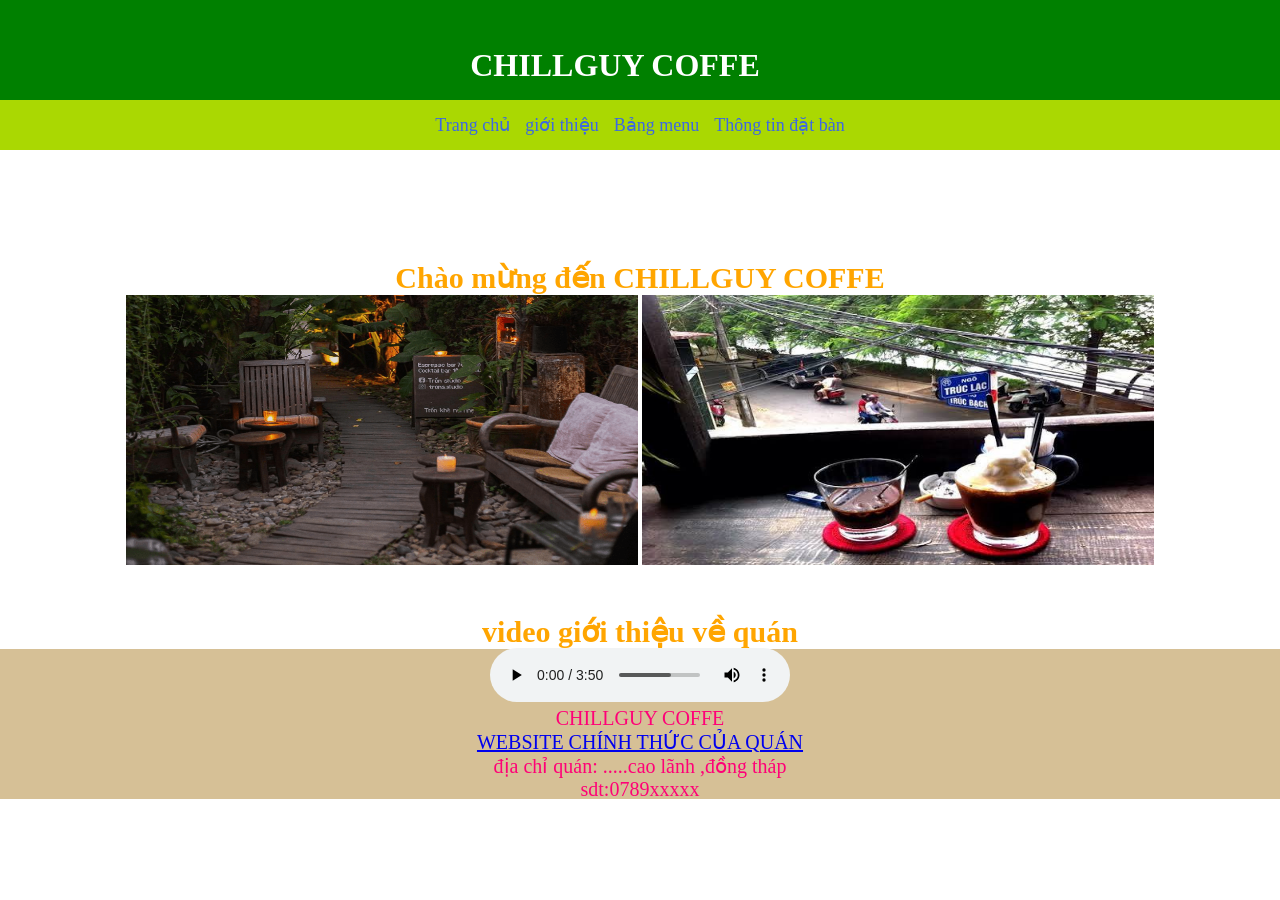
<file: index.html>
<!DOCTYPE html>
<html lang="en">
<head>
    <meta charset="UTF-8">
    <meta name="viewport" content="width=device-width, initial-scale=1.0">
    <title>bàiKTRA#</title>
    <link rel="stylesheet" href="./baiktra.css">
    
</head>
<body>
    <header> 
        <h1>
             CHILLGUY COFFE
        
        </h1>
        <H3>       </H3>
        </header>
   
    <nav>
        <a href="index.html">Trang chủ</a>
        <a href="gioithieu.html">giới thiệu</a>
        <a href="menu.html">Bảng menu</a>
        <a href="thongtindatban.html">Thông tin đặt bàn</a>
       
    </nav>

    <main>
        <h1 > Chào mừng đến CHILLGUY COFFE</h1>
       
        
        <img src="./img/anhquan.png"  >

        <img src="./img/nuoc2.jfif" >

        




              <h1> video giới thiệu về quán </h1>

<a  src="https://youtu.be/rr9Kj2tZanQ "> </a>
       

   
<footer>

        <p> <audio  controls> <source src="./audio/nhac.mp3"></audio>
             <br>CHILLGUY COFFE
            <br><A href="https://trungnguyenlegend.com/"arget="_blank">WEBSITE CHÍNH THỨC CỦA QUÁN</A>
            <br>địa chỉ quán: .....cao lãnh ,đồng tháp
            <br> sdt:0789xxxxx
        </p>
    </footer>
</body>
</html>
</body>
</html>
</file>
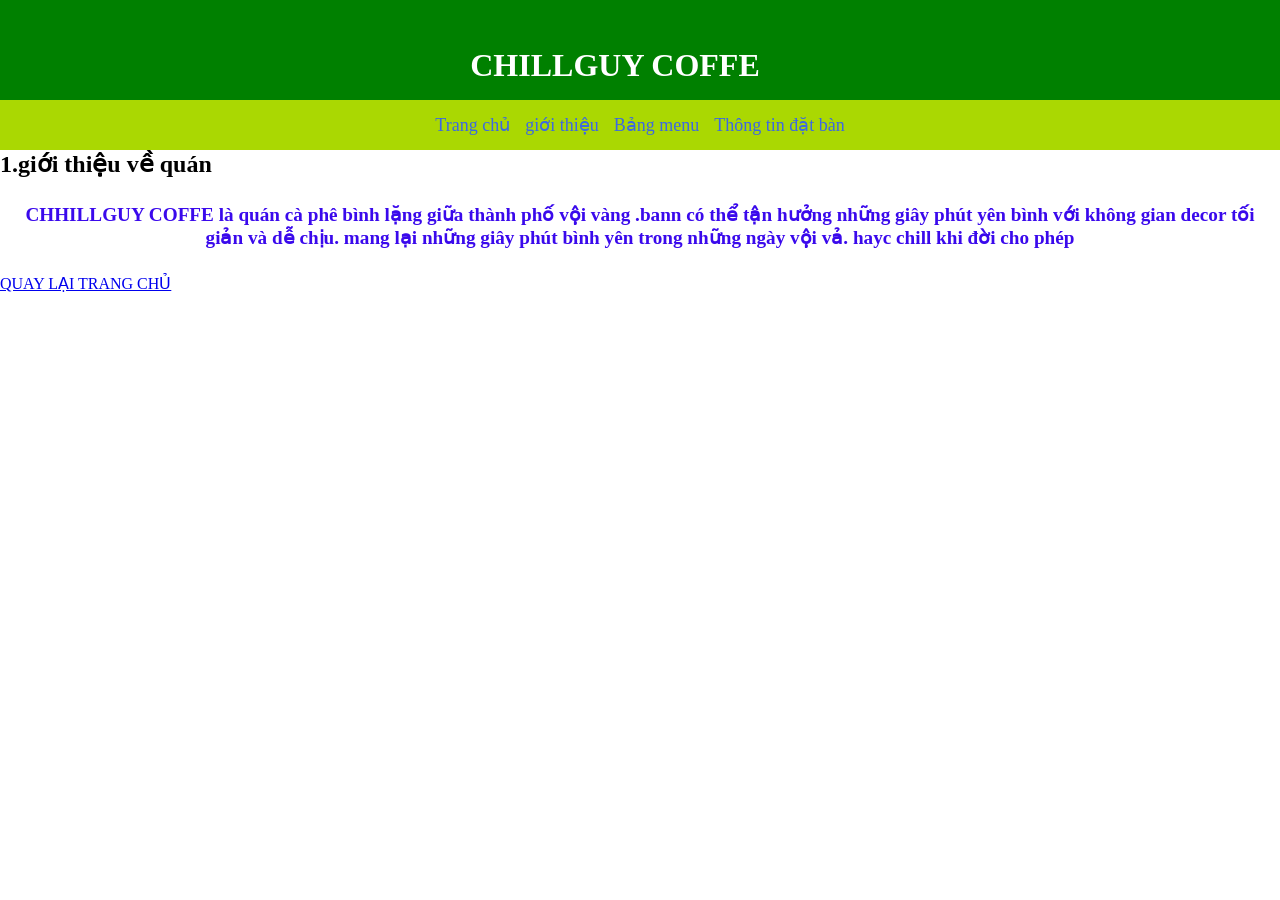
<file: gioithieu.html>
<!DOCTYPE html>
<html lang="en">
<head>
    <meta charset="UTF-8">
    <meta name="viewport" content="width=device-width, initial-scale=1.0">
        <link rel="stylesheet" href="./baiktra.css">
    <title>gioithieu</title>
</head>
<body>
      <header> 
        <h1>
             CHILLGUY COFFE
        
        </h1>
        <H3>       </H3>
        </header>
   
    <nav>
        <a href="index.html">Trang chủ</a>
        <a href="gioithieu.html">giới thiệu</a>
        <a href="menu.html">Bảng menu</a>
        <a href="thongtindatban.html">Thông tin đặt bàn</a>
       
    </nav>

   
    <H2>1.giới thiệu về quán </H2>
        <h3> CHHILLGUY COFFE là quán cà phê bình lặng giữa thành phố vội vàng .bann có thể tận hưởng những giây
            phút yên bình với không gian decor tối giản và dễ chịu.
            mang lại những giây phút bình yên trong những ngày vội vả.
            hayc chill khi đời cho phép 
        </h3>
       
   <a href="baiktra2.html">QUAY LẠI TRANG CHỦ</a>
</body>
</body>
</html>
</file>
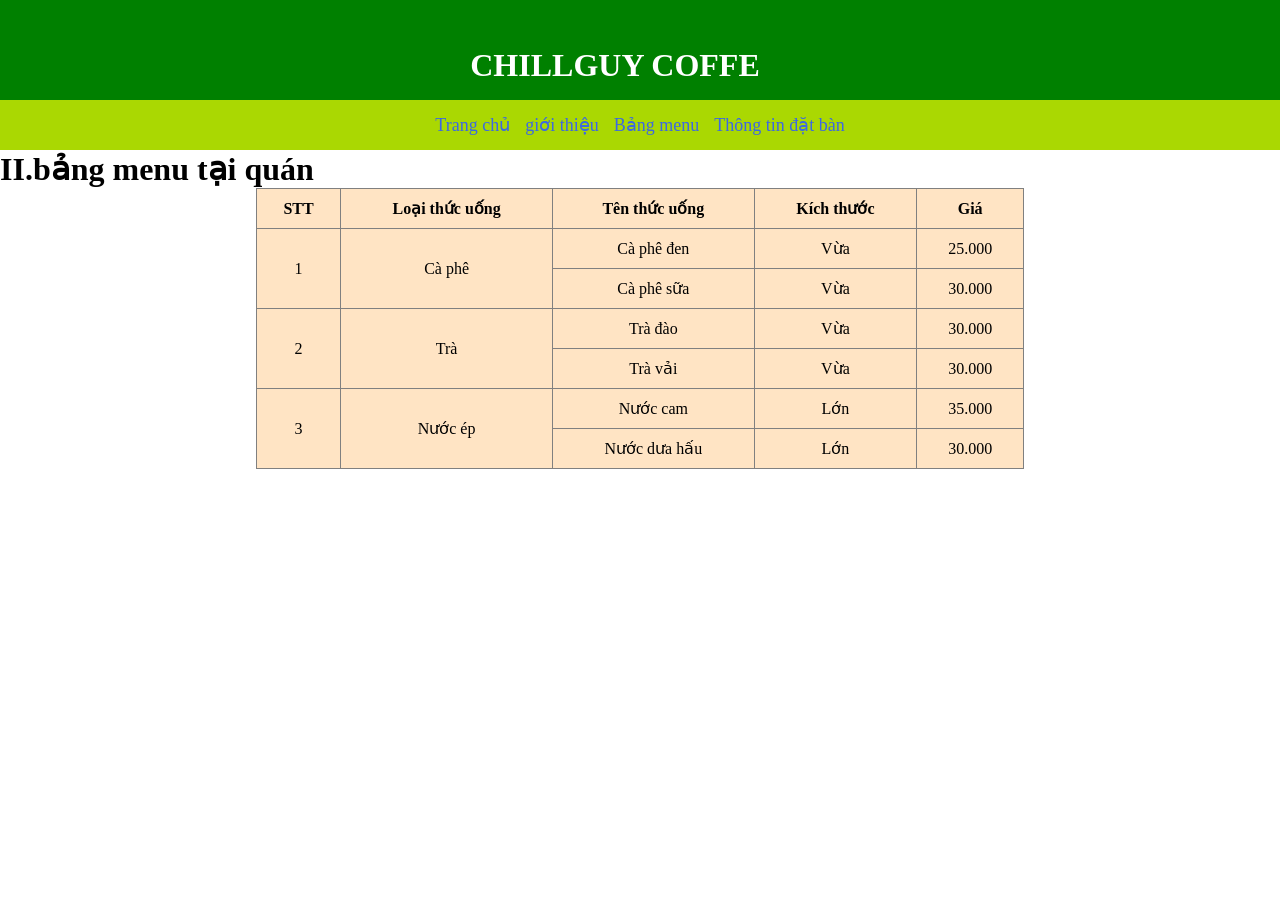
<file: menu.html>
<!DOCTYPE html>
<html lang="en">
<head>
    <meta charset="UTF-8">
    <meta name="viewport" content="width=device-width, initial-scale=1.0">
        <link rel="stylesheet" href="./baiktra.css">
    <title>menu</title>
</head>
<body>

       <header> 
        <h1>
             CHILLGUY COFFE
        
        </h1>
        <H3>       </H3>
        </header>
   
    <nav>
        <a href="index.html">Trang chủ</a>
        <a href="gioithieu.html">giới thiệu</a>
        <a href="menu.html">Bảng menu</a>
        <a href="thongtindatban.html">Thông tin đặt bàn</a>
       
    </nav>

    <h1> II.bảng menu tại quán 


        </h1>
      
        <table  border="1" cellpadding="10" cellspacing="0">
             
    <tr>
        <th>STT</th>
        <th>Loại thức uống</th>
        <th>Tên thức uống</th>
        <th>Kích thước</th>
        <th>Giá</th>
    </tr>

    <tr>
        <td rowspan="2">1</td>
        <td rowspan="2">Cà phê</td>
        <td>Cà phê đen</td>
        <td>Vừa</td>
        <td>25.000</td>
    </tr>

    <tr>
        <td>Cà phê sữa</td>
        <td>Vừa</td>
        <td>30.000</td>
    </tr>

    <tr>
        <td rowspan="2">2</td>
        <td rowspan="2">Trà</td>
        <td>Trà đào</td>
        <td>Vừa</td>
        <td>30.000</td>
    </tr>

    <tr>
        <td>Trà vải</td>
        <td>Vừa</td>
        <td>30.000</td>
    </tr>

    <tr>
        <td rowspan="2">3</td>
        <td rowspan="2">Nước ép</td>
        <td>Nước cam</td>
        <td>Lớn</td>
        <td>35.000</td>
    </tr>

    <tr>
        <td>Nước dưa hấu</td>
        <td>Lớn</td>
        <td>30.000</td>
    </tr>
</table>


  
</body>
</html>
</file>
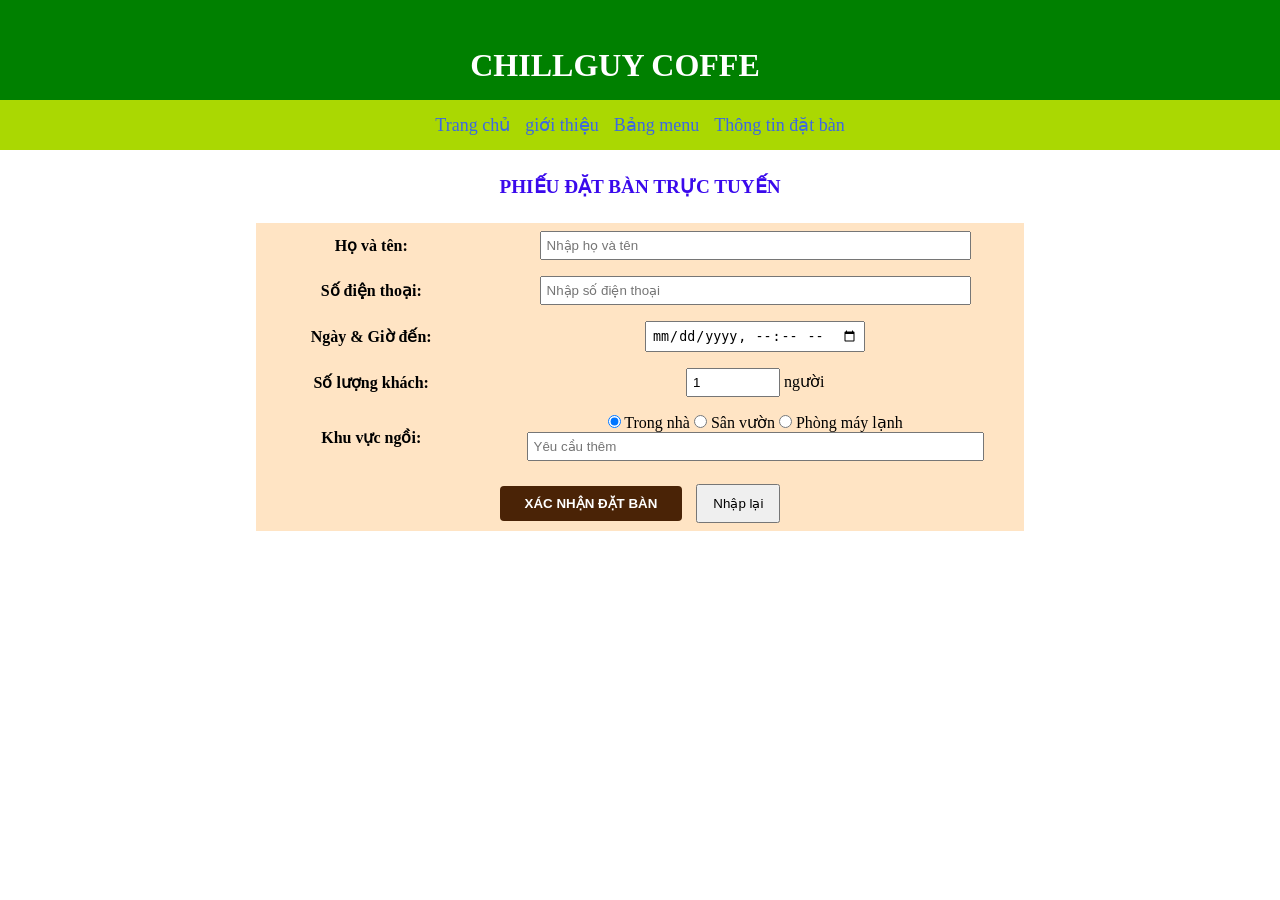
<file: thongtindatban.html>
<!DOCTYPE html>
<html lang="en">
<head>
    <meta charset="UTF-8">
    <meta name="viewport" content="width=device-width, initial-scale=1.0">
        <link rel="stylesheet" href="./baiktra.css">
    <title>datban</title>
</head>
<body>
       <header> 
        <h1>
             CHILLGUY COFFE
        
        </h1>
        <H3>       </H3>
        </header>
   
    <nav>
        <a href="index.html">Trang chủ</a>
        <a href="gioithieu.html">giới thiệu</a>
        <a href="menu.html">Bảng menu</a>
        <a href="thongtindatban.html">Thông tin đặt bàn</a>
       
    </nav>

    <h3 >PHIẾU ĐẶT BÀN TRỰC TUYẾN
            </h3>
              <table border="0" width="100%" cellpadding="8" cellspacing="0">
                <tr>
                  <td width="30%">
                    <label for="fullName"><b>Họ và tên:</b></label>
                  </td>
                  <td width="70%">
                    <input
                      type="text"
                      id="fullName"
                      name="fullName"
                      placeholder="Nhập họ và tên"
                      style="width: 80%; padding: 5px" />
                  </td>
                </tr>
                <tr>
                  <td>
                    <label for="phoneNumber"><b>Số điện thoại:</b></label>
                  </td>
                  <td>
                    <input
                      type="text"
                      id="phoneNumber"
                      name="phoneNumber"
                      placeholder="Nhập số điện thoại"
                      style="width: 80%; padding: 5px"/>
                  </td>
                </tr>
                <tr>
                  <td>
                    <label for="Date"><b>Ngày & Giờ đến:</b></label>
                  </td>
                  <td>
                    <input
                      type="datetime-local"
                      id="Date"
                      name="Date"
                      style="padding: 5px"
                    />
                  </td>
                </tr>
                <tr>
                  <td>
                    <label for="guestCount"><b>Số lượng khách:</b></label>
                  </td>
                  <td>
                    <input
                      type="number"
                      id="guestCount"
                      name="guestCount"
                      min="1"
                      max="50"
                      value="1"
                      style="width: 80px; padding: 5px"/>
                    người
                  </td>
                </tr>
                <tr>
                  <td><b>Khu vực ngồi:</b></td>
                  <td>
                    <input
                      type="radio"
                      id="indoor"
                      name="seating"
                      value="Trong nhà"
                      checked/>
                    <label for="indoor"> Trong nhà</label> 
                    <input
                      type="radio"
                      id="outdoor"
                      name="seating"
                      value="Sân vườn"/>
                      <label for="outdoor"> Sân vườn</label>
                    <input
                      type="radio"
                      id="maylanh"
                      name="seating"
                      value="Phòng máy lạnh"/>
                      <label for="maylanh"> Phòng máy lạnh</label>
                    <input
                    name="note"
                      rows="3"
                      style="width: 85%; padding: 5px"
                      placeholder="Yêu cầu thêm">
                    </textarea>
                  </td>
                </tr>
                <tr>
                  <td colspan="2" align="center" style="padding-top: 15px">
                    <input
                      type="submit"
                      value="XÁC NHẬN ĐẶT BÀN"
                      onclick=" alert('Đơn đặt bàn của bạn đã được gửi thành công!')"
                      style="
                        background-color: #4a2306;
                        color: white;
                        padding: 10px 25px;
                        border: none;
                        font-weight: bold;
                        cursor: pointer;
                        border-radius: 4px;"/>
                    <input
                      type="reset"
                      value="Nhập lại"
                      style="
                        padding: 10px 15px;
                        margin-left: 10px;
                        cursor: pointer;"/>
                  </td>
                </tr>
              </table>


  
                
</body>
</body>
</html>
</file>
<file: baiktra.css>
*{margin:0}
body {
    font-family: "Times New Roman", serif;
    }
header{
    height: 100px;
    display: flex;
    justify-content: center;
    align-items: center;
   
    background-color: green;
    }
header h1 {
    color: white;
    padding-top: 30px;
    }
nav {
    height: 50px;
    background-color: #aad802;
    display: flex;
    justify-content: center;
    align-items: center;
    gap: 15px;
    }
nav a {
    color: rgb(60, 104, 226);
    text-decoration: none;
    font-size: 18px;
    }
nav a:hover {
    background-color: red;
    color: yellow;
    padding:12px
    }
    main {
    height:450px;
    text-align: center;
    padding-top: 65px;
     background-color: white;
    }
main h1 { 
     color: orange;
    font-size: 30px;
    text-align: center;
    padding-top: 45px;
    }
    main h2 { 
    font-size: 30px;
    text-align: left;
    padding-top: 65px;
    background-color:bisque ;
    }
    img{width: 40%;
        height: 60%;
        text-align: center;

    }
   table{
    margin: auto;
    background-color: bisque;
    text-align: center;
    border-collapse: collapse;
    width: 60%;
   }


footer{
    height: 150px;
    background-color: rgb(214, 192, 150);
    display: flex;
    justify-content: center;
    align-items: center;
    }
footer p {
    color:rgb(255, 0, 119);
    font-size: 20px;
}
    NAV a1{ 
    height: 50px;
    background-color: #aad802;
    display: flex;
    justify-content: center;
    align-items: center;
    gap: 15px;
    }

    body h3{
        padding: 25px;
        text-align: center;
        color: rgb(58, 9, 236);
        font-size: larger;
       
    }
</file>
